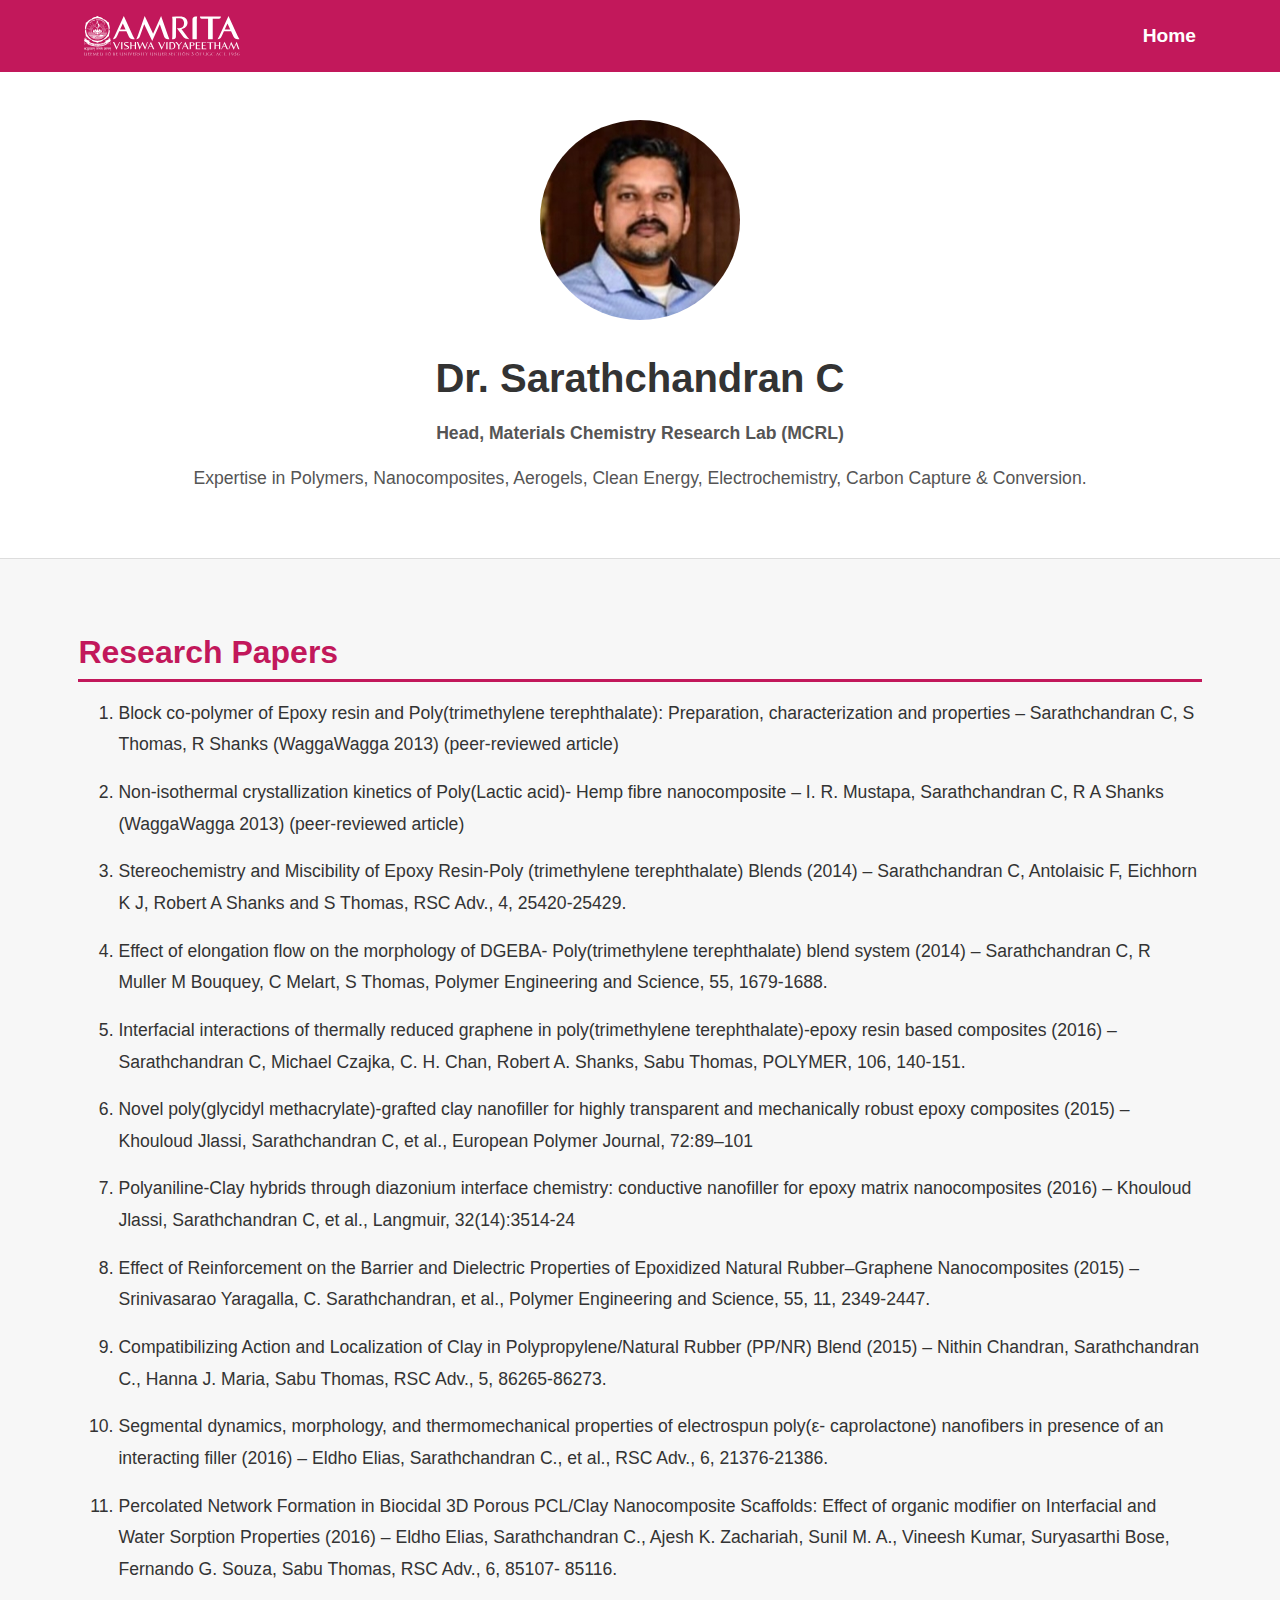
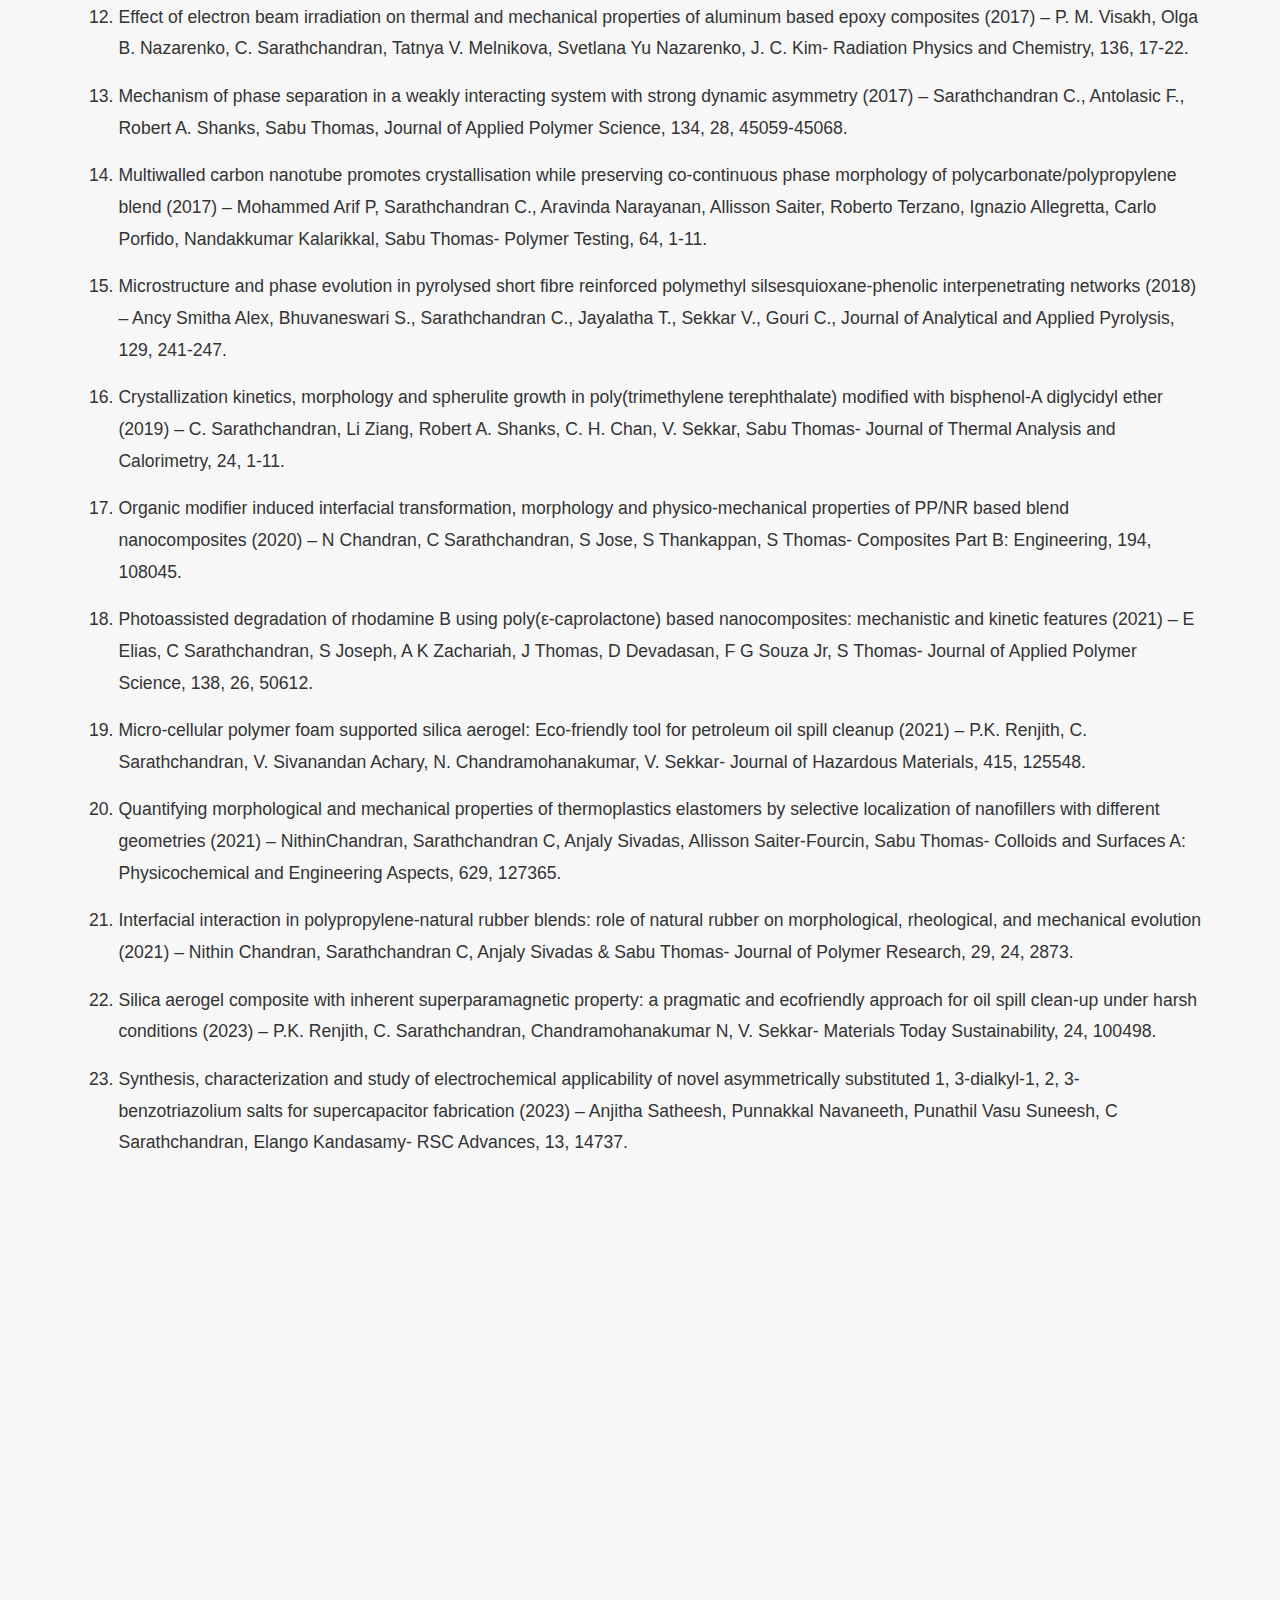
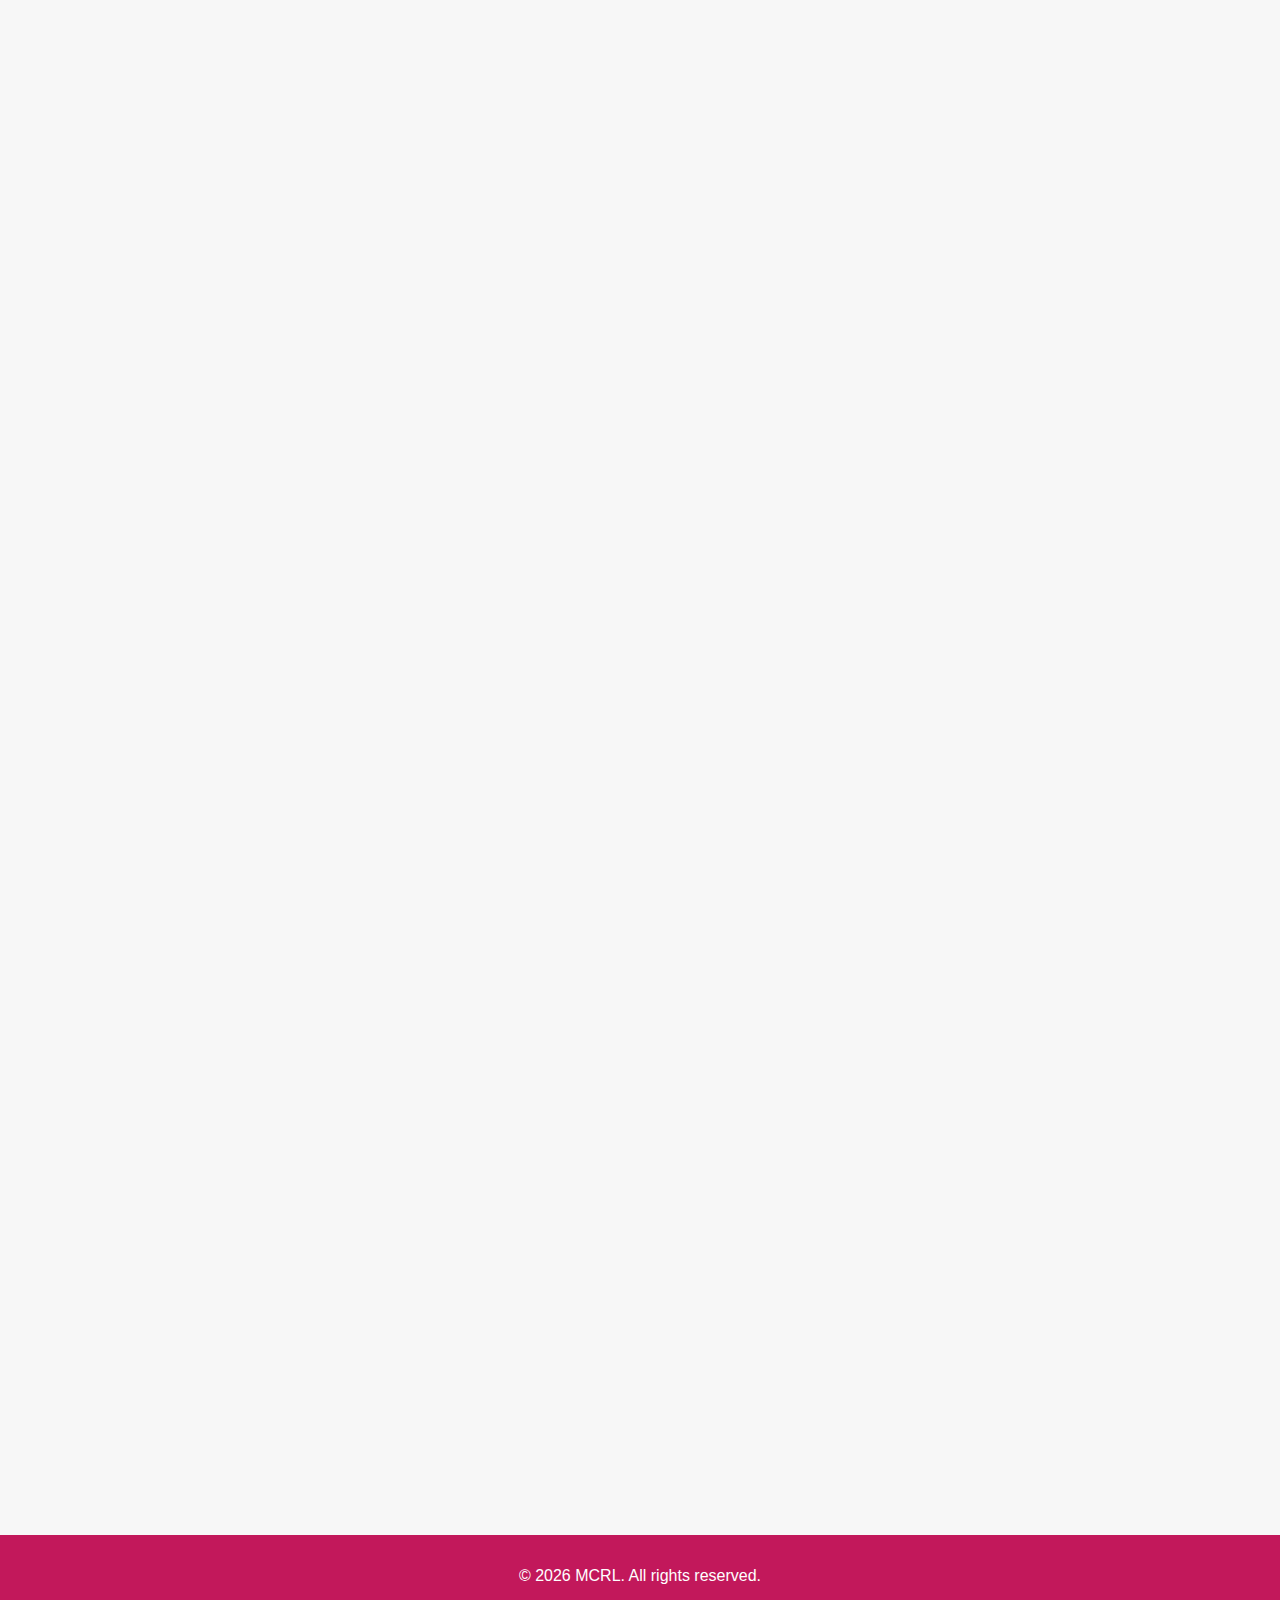
<file: sarathchandran.html>
<!DOCTYPE html>
<html lang="en">
<head>
  <meta charset="UTF-8">
  <meta name="viewport" content="width=device-width, initial-scale=1.0">
  <link rel="stylesheet" href="style.css">
  <title>Dr. Sarathchandran C | Profile</title>
  <style>
    /* General Styling */
    body {
      font-family: 'Roboto', sans-serif;
      background-color: #f7f7f7;
      color: #333;
      margin: 0;
      padding: 0;
      box-sizing: border-box;
    }

    .container {
      width: 90%;
      max-width: 1200px;
      margin: 0 auto;
    }

    /* Navigation Bar */
    nav {
      background-color: #c2185b;
      padding: 1rem 0;
      text-align: center;
    }

    nav a {
      color: white;
      text-decoration: none;
      font-size: 1.2rem;
      margin: 0 20px;
      font-weight: 600;
    }

    nav a:hover {
      text-decoration: underline;
    }

    /* Hero Section */
    .hero {
      text-align: center;
      padding: 4rem 1rem;
      background-color: #fff;
      border-bottom: 1px solid #ddd;
    }

    .hero img {
      max-width: 200px;
      border-radius: 50%;
      margin-bottom: 1.5rem;
      object-fit: cover;
    }

    .hero h1 {
      font-size: 2.5rem;
      margin: 0.5rem 0;
      font-weight: 700;
    }

    .hero p {
      font-size: 1.1rem;
      color: #555;
      line-height: 1.6;
    }

    /* Section Styling */
    .section {
      padding: 3rem 1rem;
    }

    h2 {
      font-size: 2rem;
      margin-bottom: 1rem;
      border-bottom: 3px solid #c2185b;
      padding-bottom: 0.5rem;
      color: #c2185b;
    }

    .pub-list {
      margin-top: 1rem;
      line-height: 1.8;
      color: #333;
    }

    .pub-list li {
      margin-bottom: 1rem;
      font-size: 1.1rem;
    }

    .pub-list li a {
      color: #c2185b;
      font-weight: 600;
      text-decoration: none;
    }

    .pub-list li a:hover {
      text-decoration: underline;
    }

    /* Flexbox for Layout */
    ul {
      padding-left: 0;
      list-style: none;
    }

    @media (max-width: 768px) {
      .hero {
        padding: 3rem 1rem;
      }

      .hero h1 {
        font-size: 2rem;
      }

      .hero p {
        font-size: 1rem;
      }

      h2 {
        font-size: 1.5rem;
      }

      .pub-list li {
        font-size: 1rem;
      }
    }

    @media (min-width: 769px) and (max-width: 1024px) {
      .hero {
        padding: 4rem 2rem;
      }

      .hero img {
        max-width: 180px;
      }

      .hero h1 {
        font-size: 2.2rem;
      }

      .hero p {
        font-size: 1.2rem;
      }
    }

    /* Footer */
    footer {
      background-color: #c2185b;
      color: #fff;
      text-align: center;
      padding: 2rem 1rem;
      margin-top: 3rem;
    }

    footer p {
      margin: 0;
      font-size: 1rem;
    }

  </style>
</head>
<body>
  <!-- Navigation Bar -->
  <nav>
    <div class="container">
      <div class="nav-header">
        <a href="#" class="logo"><img src="img/logo w.svg" alt="logo"></a>
        <a href="index.html" class="bhome">Home</a>
      </div>
    </div>
  </nav>

  <!-- Hero Section -->
  <section class="hero section">
    <img src="img/SC.jpg" alt="Dr. Sarathchandran C">
    <h1>Dr. Sarathchandran C</h1>
    <p><strong>Head, Materials Chemistry Research Lab (MCRL)</strong></p>
    <p>Expertise in Polymers, Nanocomposites, Aerogels, Clean Energy, Electrochemistry, Carbon Capture & Conversion.</p>
  </section>

    <!-- Research Papers -->
  <section class="section">
  <div class="container">
    <h2>Research Papers</h2>
    <ol class="pub-list">
      <li>Block co-polymer of Epoxy resin and Poly(trimethylene terephthalate): Preparation, characterization and properties – Sarathchandran C, S Thomas, R Shanks (WaggaWagga 2013) (peer-reviewed article)</li>
      <li>Non-isothermal crystallization kinetics of Poly(Lactic acid)- Hemp fibre nanocomposite – I. R. Mustapa, Sarathchandran C, R A Shanks (WaggaWagga 2013) (peer-reviewed article)</li>
      <li>Stereochemistry and Miscibility of Epoxy Resin-Poly (trimethylene terephthalate) Blends (2014) – Sarathchandran C, Antolaisic F, Eichhorn K J, Robert A Shanks and S Thomas, RSC Adv., 4, 25420-25429.</li>
      <li>Effect of elongation flow on the morphology of DGEBA- Poly(trimethylene terephthalate) blend system (2014) – Sarathchandran C, R Muller M Bouquey, C Melart, S Thomas, Polymer Engineering and Science, 55, 1679-1688.</li>
      <li>Interfacial interactions of thermally reduced graphene in poly(trimethylene terephthalate)-epoxy resin based composites (2016) – Sarathchandran C, Michael Czajka, C. H. Chan, Robert A. Shanks, Sabu Thomas, POLYMER, 106, 140-151.</li>
      <li>Novel poly(glycidyl methacrylate)-grafted clay nanofiller for highly transparent and mechanically robust epoxy composites (2015) – Khouloud Jlassi, Sarathchandran C, et al., European Polymer Journal, 72:89–101</li>
      <li>Polyaniline-Clay hybrids through diazonium interface chemistry: conductive nanofiller for epoxy matrix nanocomposites (2016) – Khouloud Jlassi, Sarathchandran C, et al., Langmuir, 32(14):3514-24</li>
      <li>Effect of Reinforcement on the Barrier and Dielectric Properties of Epoxidized Natural Rubber–Graphene Nanocomposites (2015) – Srinivasarao Yaragalla, C. Sarathchandran, et al., Polymer Engineering and Science, 55, 11, 2349-2447.</li>
      <li>Compatibilizing Action and Localization of Clay in Polypropylene/Natural Rubber (PP/NR) Blend (2015) – Nithin Chandran, Sarathchandran C., Hanna J. Maria, Sabu Thomas, RSC Adv., 5, 86265-86273.</li>
      <li>Segmental dynamics, morphology, and thermomechanical properties of electrospun poly(ε- caprolactone) nanofibers in presence of an interacting filler (2016) – Eldho Elias, Sarathchandran C., et al., RSC Adv., 6, 21376-21386.</li>
      <li>Percolated Network Formation in Biocidal 3D Porous PCL/Clay Nanocomposite Scaffolds: Effect of organic modifier on Interfacial and Water Sorption Properties (2016) – Eldho Elias, Sarathchandran C., Ajesh K. Zachariah, Sunil M. A., Vineesh Kumar, Suryasarthi Bose, Fernando G. Souza, Sabu Thomas, RSC Adv., 6, 85107- 85116.</li>
      <li>Effect of electron beam irradiation on thermal and mechanical properties of aluminum based epoxy composites (2017) – P. M. Visakh, Olga B. Nazarenko, C. Sarathchandran, Tatnya V. Melnikova, Svetlana Yu Nazarenko, J. C. Kim- Radiation Physics and Chemistry, 136, 17-22.</li>
      <li>Mechanism of phase separation in a weakly interacting system with strong dynamic asymmetry (2017) – Sarathchandran C., Antolasic F., Robert A. Shanks, Sabu Thomas, Journal of Applied Polymer Science, 134, 28, 45059-45068.</li>
      <li>Multiwalled carbon nanotube promotes crystallisation while preserving co-continuous phase morphology of polycarbonate/polypropylene blend (2017) – Mohammed Arif P, Sarathchandran C., Aravinda Narayanan, Allisson Saiter, Roberto Terzano, Ignazio Allegretta, Carlo Porfido, Nandakkumar Kalarikkal, Sabu Thomas- Polymer Testing, 64, 1-11.</li>
      <li>Microstructure and phase evolution in pyrolysed short fibre reinforced polymethyl silsesquioxane-phenolic interpenetrating networks (2018) – Ancy Smitha Alex, Bhuvaneswari S., Sarathchandran C., Jayalatha T., Sekkar V., Gouri C., Journal of Analytical and Applied Pyrolysis, 129, 241-247.</li>
      <li>Crystallization kinetics, morphology and spherulite growth in poly(trimethylene terephthalate) modified with bisphenol-A diglycidyl ether (2019) – C. Sarathchandran, Li Ziang, Robert A. Shanks, C. H. Chan, V. Sekkar, Sabu Thomas- Journal of Thermal Analysis and Calorimetry, 24, 1-11.</li>
      <li>Organic modifier induced interfacial transformation, morphology and physico-mechanical properties of PP/NR based blend nanocomposites (2020) – N Chandran, C Sarathchandran, S Jose, S Thankappan, S Thomas- Composites Part B: Engineering, 194, 108045.</li>
      <li>Photoassisted degradation of rhodamine B using poly(ε-caprolactone) based nanocomposites: mechanistic and kinetic features (2021) – E Elias, C Sarathchandran, S Joseph, A K Zachariah, J Thomas, D Devadasan, F G Souza Jr, S Thomas- Journal of Applied Polymer Science, 138, 26, 50612.</li>
      <li>Micro-cellular polymer foam supported silica aerogel: Eco-friendly tool for petroleum oil spill cleanup (2021) – P.K. Renjith, C. Sarathchandran, V. Sivanandan Achary, N. Chandramohanakumar, V. Sekkar- Journal of Hazardous Materials, 415, 125548.</li>
      <li>Quantifying morphological and mechanical properties of thermoplastics elastomers by selective localization of nanofillers with different geometries (2021) – NithinChandran, Sarathchandran C, Anjaly Sivadas, Allisson Saiter-Fourcin, Sabu Thomas- Colloids and Surfaces A: Physicochemical and Engineering Aspects, 629, 127365.</li>
      <li>Interfacial interaction in polypropylene-natural rubber blends: role of natural rubber on morphological, rheological, and mechanical evolution (2021) – Nithin Chandran, Sarathchandran C, Anjaly Sivadas & Sabu Thomas- Journal of Polymer Research, 29, 24, 2873.</li>
      <li>Silica aerogel composite with inherent superparamagnetic property: a pragmatic and ecofriendly approach for oil spill clean-up under harsh conditions (2023) – P.K. Renjith, C. Sarathchandran, Chandramohanakumar N, V. Sekkar- Materials Today Sustainability, 24, 100498.</li>
      <li>Synthesis, characterization and study of electrochemical applicability of novel asymmetrically substituted 1, 3-dialkyl-1, 2, 3-benzotriazolium salts for supercapacitor fabrication (2023) – Anjitha Satheesh, Punnakkal Navaneeth, Punathil Vasu Suneesh, C Sarathchandran, Elango Kandasamy- RSC Advances, 13, 14737.</li>
    </ol>
  </div>
</section>
<!-- Books -->
  <section class="section">
  <div class="container">
    <h2>Books</h2>
    <ol class="pub-list">
      <li>Special Issue in Composite Interfaces, Composite Interfaces, Vol. 17, No. 2-3., pp. 83-84. doi:10.1163/092764410X49070</li>
      <li>Polyoxymethylene and their nanocomposites: Structure, Properties and Applications – Sigrid Luftl, Visakh P. M, Sarathchandran C, Scrivener Publishing and John Wiley and Sons Ltd.</li>
      <li>Nanostructured Polymer Blends – Sarathchandran C, Sabu Thomas, Robert A. Shanks, Elsevier Publishing (U.K.)</li>
      <li>Design and Applications of Nanostructured Polymer Blends and Nanocomposite Systems – Sarathchandran C, R. A. Shanks, S. Thomas, Elsevier Publishing (U.K.)</li>
      <li>Organic Farming – 1st Edition, Global Perspectives and Methods, Sarathchandran C, Unni M.R, Sabu Thomas, eBook ISBN: 9780128132739, Elsevier Inc.</li>
      <li>Organic Farming: New Advances Towards Sustainable Agricultural Systems – Sarathchandran C, Thomas Sabu, Unni M. R., ISBN 978-3-030-04657-6, Springer International Publishing</li>
      <li>Rheology of Polymer Blends and Nanocomposites, 1st Edition, Theory, Modelling and Applications – Sarathchandran C., Nithin Chandran, Sabu Thomas, Paperback ISBN: 9780128169575, Elsevier Inc.</li>
      <li>Handbook of Carbon-based Nanomaterials – Sarathchandran C., Sabu Thomas, Ilangovan S. A., Piranjan J. C. M., Elsevier Inc., Paperback ISBN: 9780128219966</li>
      <li>Organic Farming Global Perspectives and Methods, 2nd Edition – Sarathchandran C, Unni M.R., Sabu Thomas, D K Meena, eBook ISBN: 9780323991469</li>
    </ol>
  </div>
</section>
  <!-- Book Chapters -->
 <section class="section">
  <div class="container">
    <h2>Book Chapters</h2>
    <ol class="pub-list" type="i">
      <li>Poly(trimethylene terephthalate) – The next generation engineering thermoplastic – Sarathchandran C, Chin Han Chan, Siti Rozana Bt. Abd. Karim, Sabu Thomas, Physical Chemistry of Macromolecules, Apple Academic Press, ISBN-13: 978-1926895642.</li>
      <li>Polymer Blends – Sarathchandran C, Robert A. Shanks, Sabu Thomas, Nanostructured Polymer Blends, Elsevier Inc.</li>
      <li>Rheology: An Introduction – Sarathchandran C., Nithin Chandran, Sabu Thomas, Rheology of Polymer Blends and Nanocomposites, 1st edition, Theory, Modelling and Applications, ISBN: 9780128169575, Elsevier Inc. (2019).</li>
      <li>Interfacial Characterization using Rheology – Sarathchandran C., Rheology of Polymer Blends and Nanocomposites, 1st edition, Theory, Modelling and Applications, ISBN: 9780128169575, Elsevier Inc. (2019).</li>
      <li>Rheology of Polymer-Clay Nanocomposites – Sarathchandran C., Nithin Chandran, Sabu Thomas, Rheology of Polymer Blends and Nanocomposites, 1st edition, Theory, Modelling and Applications, ISBN: 9780128169575, Elsevier Inc. (2019).</li>
      <li>Pesticides: Classification, Detection, and Degradation – Sarathchandran C., Unni M. R., Sabu Thomas, Organic Farming: New Advances Towards Sustainable Agricultural Systems, ISBN: 978-3-030-04657-6, Springer International Publishing.</li>
      <li>Preparation and Applications of Silica Aerogels – Sarathchandran C., Ranjith P. K., Sekkar V., Engineering of Natural Polymeric Gels and Aerogels for Multifunctional Applications, Elsevier Inc.</li>
      <li>Introduction to Carbon Materials – Sarathchandran C., Sabu Thomas, Ilangovan S. A., Handbook of Carbon-based Nanomaterials (2021), Elsevier Inc., Paperback ISBN: 9780128219966.</li>
      <li>Graphene: The Magic Material – Antony Joseph, Sujith V., Sarathchandran C., Handbook of Carbon-based Nanomaterials (2021), Elsevier Inc., Paperback ISBN: 9780128219966.</li>
      <li>Carbon Aerogel: Synthesis, Properties, and Applications – Sarathchandran C., Devika M. R., Swetha Prakash, Sujatha S, Ilangovan S. A., Handbook of Carbon-based Nanomaterials (2021), Elsevier Inc., Paperback ISBN: 9780128219966.</li>
      <li>Activated Carbon: Synthesis, Properties, and Applications – Sarathchandran C., Ilangovan S. A., Handbook of Carbon-based Nanomaterials (2021), Elsevier Inc., Paperback ISBN: 9780128219966.</li>
    </ol>
  </div>
</section>

  <!-- Footer -->
  <footer>
    <div class="container">
      <p>© <span id="current-year"></span> MCRL. All rights reserved.</p>
    </div>
  </footer>

  <script src="script.js"></script>
</body>
</html>
</file>
<file: style.css>
:root {
    --primary: #c2185b; /* Pink */
    --ylw: #fdd835; /* Yellow */
    --accent: #d92842; /* Red (commented as Purple, but hex is red) */
    --light: #f3f4f6; /* Light gray */
    --dark: #212121; /* Dark text */
}

/* General Styles */
body {
  font-family: Sans-serif;
    font-family: 'Roboto', sans-serif;
    margin: 0;
    background-color: var(--light);
    scroll-behavior: smooth;
}

.container {
    max-width: 1200px;
    margin: 0 auto;
    padding: 0 1rem;
}

/* Navigation */
nav {
    background: var(--primary); /* Bold gradient */
    box-shadow: 0 4px 20px rgba(0, 0, 0, 0.1);
    top: 0;
    z-index: 100;
    padding: 0.5rem 0;
    transition: background 0.3s ease;
}

nav .container {
    display: flex;
    flex-direction: column;
    align-items: center;
    max-width: 1200px;
    margin: 0 auto;
    padding: 0 1rem;
}

.nav-header {
    display: flex;
    justify-content: space-between;
    align-items: center;
    width: 100%;
    padding: 0.5rem 0;
}

nav .logo {
    display: flex;
    align-items: center;
    gap: 0.5rem;
    font-size: 1rem;
    font-weight: 200;
    color: var(--light);
    text-decoration: none;
    transition: color 0.3s ease;
}

nav .logo:hover {
    color: var(--light);
}

nav .logo img {
    height: 40px;
    max-height: 60px; 
}

nav .nav-menu {
    width: 100%;
}

nav .desktop-menu {
    display: none;
    justify-content: center;
    gap: .5rem;
    padding: 1rem 0;
    border-top: 1px solid rgba(255, 255, 255, 0.1);
}

nav .desktop-menu a {
    color: var(--light);
    text-decoration: none;
    font-weight: 500;
    padding: 0.5rem;
    position: relative;
    transition: color 0.3s ease, transform 0.3s ease;
    outline: none;
}

nav .desktop-menu a::after {
    content: '';
    position: absolute;
    width: 0;
    height: 2px;
    bottom: -2px;
    left: 50%;
    background-color: var(--light);
    transition: width 0.3s ease, left 0.3s ease;
}

nav .desktop-menu a:hover::after {
    width: 100%;
    left: 0;
}

nav .desktop-menu a:hover {
    color: var(--light);
    transform: translateY(-2px);
}

nav .desktop-menu a:focus {
    outline: 2px solid var(--light);
    outline-offset: 2px;
    border-radius: 4px;
}

nav .mobile-menu-button {
    background: none;
    border: none;
    color: var(--light);
    font-size: 0;
    cursor: pointer;
    padding: 0.6rem;
    border-radius: 0.3rem;
    display: flex;
    flex-direction: column;
    gap: 0.2rem;
    transition: background-color 0.3s ease;
    outline: none;
    -webkit-tap-highlight-color: transparent;
    -webkit-touch-callout: none;
    -webkit-user-select: none;
}

.mobile-menu-button span {
    width: 25px;
    height: 3px;
    background-color: var(--light);
    transition: all 0.3s ease;
    border-radius: 2px;
}

.mobile-menu-button:hover {
    background-color: rgba(255, 255, 255, 0.15);
}

.mobile-menu-button[aria-expanded="true"] span:nth-child(1) {
    transform: translateY(8px) rotate(45deg);
}

.mobile-menu-button[aria-expanded="true"] span:nth-child(2) {
    opacity: 0;
}

.mobile-menu-button[aria-expanded="true"] span:nth-child(3) {
    transform: translateY(-8px) rotate(-45deg);
}

.mobile-menu-button:focus {
    outline: 2px solid var(--light);
    outline-offset: 2px;
    border-radius: 4px;
}

nav .mobile-menu {
    max-height: 0;
    overflow: hidden;
    transition: max-height 0.4s ease-out;
    background: var(--primary);
    -webkit-overflow-scrolling: touch;
    padding: 0;
}

nav .mobile-menu.open {
    max-height: 100vh; 
    padding: 0.8rem 0;
}

nav .mobile-menu .menu-items {
    display: flex;
    flex-direction: column;
    gap: 1rem;
    padding: 0 1rem;
}

nav .mobile-menu a {
    color: var(--light);
    text-decoration: none;
    font-weight: 500;
    padding: 0.6rem 1rem;
    border-radius: 0.3rem;
    transition: background-color 0.3s ease;
    outline: none;
    -webkit-tap-highlight-color: transparent;
    -webkit-touch-callout: none;
    -webkit-user-select: none;
}

nav .mobile-menu a:hover {
    background-color: rgba(255,255,255,0.2);
    color: var(--light);
}

nav .mobile-menu a:focus {
    outline: 2px solid var(--light);
    outline-offset: 2px;
    border-radius: 4px;
}

@media (max-width: 767px) {
    nav .mobile-menu-button,
    nav .mobile-menu a {
        -webkit-tap-highlight-color: transparent !important;
        -webkit-touch-callout: none !important;
        -webkit-user-select: none !important;
        tap-highlight-color: transparent !important;
    }

    nav .mobile-menu {
        -webkit-transform: translateZ(0);
    }

    nav .mobile-menu-button:focus,
    nav .mobile-menu a:focus {
        outline: none !important;
        box-shadow: none !important;
    }
}

@media (min-width: 768px) {
    nav .container {
        flex-direction: row;
        justify-content: space-between;
    }

    nav .nav-header {
        padding: 0;
    }

    nav .desktop-menu {
        display: flex;
    }

    nav .mobile-menu-button,
    nav .mobile-menu {
        display: none;
    }
}

@media (min-width: 1024px) {
    nav .container {
        padding: 0 2rem;
    }

    nav .desktop-menu a {
        padding: 0.5rem 1.2rem;
    }
}

/* Hero Section */
.hero-section {
    background: linear-gradient(rgba(0, 0, 0, 0.7), rgba(0, 0, 0, 0.7)), url('https://images.unsplash.com/photo-1532094349884-543bc11b234d?ixlib=rb-4.0.3&auto=format&fit=crop&w=1470&q=80');
    background-size: cover;
    background-position: center;
    background-attachment: fixed;
    color: var(--light);
    padding: 5rem 1rem;
    text-align: center;
}

@media (min-width: 768px) {
    .hero-section {
        padding: 8rem 1rem;
    }
}
.hero-section .lab-name {
  font-size: 2.2rem;
  font-weight: 850;
  color: var(--light);     /* white text */
  margin-bottom: 0.5rem;   /* little spacing before main h1 */
  text-transform: uppercase;
  letter-spacing: 1px;
  font-family: Fantasy;
}

.hero-section h2 {
    font-size: 2rem;
    font-weight: 600;
    color: var(--light);
    margin-bottom: 1.5rem;
}

@media (min-width: 768px) {
    .hero-section h1 {
        font-size: 3.75rem;
    }
}

.hero-section p {
    font-size: 1.25rem;
    color: var(--light);
    margin-bottom: 2rem;
    max-width: 48rem;
    margin-left: auto;
    margin-right: auto;
}

@media (min-width: 768px) {
    .hero-section p {
        font-size: 1.5rem;
    }
}

.hero-section .buttons {
    display: flex;
    flex-direction: column;
    gap: 1rem;
    justify-content: center;
}

@media (min-width: 640px) {
    .hero-section .buttons {
        flex-direction: row;
    }
}

.hero-section .buttons a {
    padding: 0.75rem 1.5rem;
    border-radius: 0.5rem;
    font-weight: 500;
    text-decoration: none;
    transition: background-color 0.3s ease;
}

.hero-section .buttons .primary {
    background-color: var(--accent);
    color: var(--light);
}

.hero-section .buttons .primary:hover {
    background-color: var(--primary);
}

.hero-section .buttons .secondary {
    background-color: transparent;
    border: 2px solid var(--light);
    color: var(--light);
}

.hero-section .buttons .secondary:hover {
    background-color: var(--accent);
}

/* About Section */
.about-section {
    padding: 5rem 1rem;
    background-color: var(--light);
}

.section-title {
    text-align: center;
    margin-bottom: 4rem;
}

.section-title h2 {
    font-size: 1.875rem;
    font-weight: 900;
    color: var(--accent);
    margin-bottom: 1rem;
}

@media (min-width: 768px) {
    .section-title h2 {
        font-size: 2.25rem;
    }
}

.section-title .divider {
    width: 5rem;
    height: 0.25rem;
    background-color: var(--ylw);
    margin: 0 auto 1.5rem;
}

.section-title p {
    color: #4b5563;
    max-width: 48rem;
    margin: 0 auto;
}

.about-grid {
    display: grid;
    gap: 2rem;
}

@media (min-width: 768px) {
    .about-grid {
        grid-template-columns: repeat(3, 1fr);
    }
}

.about-card {
    background-color: #f7c8c8;
    padding: 1.5rem;
    border-radius: 0.5rem;
    box-shadow: 0 1px 3px rgba(0, 0, 0, 0.1);
    transition: box-shadow 0.3s ease, transform 0.3s ease;
}

.about-card:hover {
    box-shadow: 0 10px 15px -3px rgba(0, 0, 0, 0.1);
    transform: translateY(-10px);
}

.about-card .icon {
    color: var(--accent);
    margin-bottom: 1rem;
    font-size: 2.5rem;
}

.about-card h3 {
    font-size: 1.25rem;
    font-weight: 700;
    color: var(--accent);
    margin-bottom: 0.75rem;
}

.about-card p,
.about-card ul {
    color: var(--dark);
}

/* Research Section */
.research-section {
    padding: 5rem 1rem;
    background-color: var(--light);
}

.research-grid {
    display: grid;
    gap: 2rem;
}

@media (min-width: 768px) {
    .research-grid {
        grid-template-columns: repeat(2, 1fr);
    }
}

@media (min-width: 1024px) {
    .research-grid {
        grid-template-columns: repeat(3, 1fr);
    }
}

.research-card {
    background-color: var(--light);
    border-radius: 0.5rem;
    overflow: hidden;
    box-shadow: 0 1px 3px rgba(0, 0, 0, 0.1);
    transition: transform 0.3s ease, box-shadow 0.3s ease;
}

.research-card:hover {
    transform: translateY(-10px);
    box-shadow: 0 10px 15px -3px rgba(0, 0, 0, 0.1);
}

.research-card img {
    width: 100%;
    height: 12rem;
    object-fit: cover;
}

.research-card .content {
    padding: 1.5rem;
}

.research-card h3 {
    font-size: 1.25rem;
    font-weight: 700;
    color: var(--accent);
    margin-bottom: 0.5rem;
}

.research-card p {
    color: var(--dark);
    margin-bottom: 1rem;
}

.research-card a {
    color: var(--accent);
    font-weight: 500;
    text-decoration: none;
    transition: color 0.3s ease;
}

.research-card a:hover {
    color: var(--accent);
}

.research-section .cta {
    text-align: center;
    margin-top: 3rem;
}

.research-section .cta a {
    background-color: var(--accent);
    color: var(--light);
    padding: 0.75rem 1.5rem;
    border-radius: 0.5rem;
    text-decoration: none;
    font-weight: 500;
    transition: background-color 0.3s ease;
}

.research-section .cta a:hover {
    background-color: var(--primary);
}

/* Gallery Grid */
.gallery-grid {
    display: grid;
    gap: 1.5rem;
    grid-template-columns: repeat(auto-fit, minmax(350px, 1fr));
}

.gallery-card {
    position: relative;
    text-align: center;
    cursor: pointer;
    border-radius: 0.5rem;
    overflow: hidden;
    background: var(--light);
    box-shadow: 0 2px 6px rgba(0,0,0,0.1);
    transition: transform 0.3s ease;
}

.gallery-card:hover {
    transform: scale(1.03);
}

.gallery-card img {
    width: 100%;
    height: 200px;
    object-fit: cover;
}

.gallery-card p {
    padding: 0.5rem;
    font-size: 1rem;
    font-weight: 500;
    color: var(--dark);
}

/* Lightbox */
.lightbox {
    display: none;
    position: fixed;
    z-index: 1000;
    left: 0; top: 0;
    width: 100%; height: 100%;
    background: rgba(0,0,0,0.9);
    justify-content: center;
    align-items: center;
    flex-direction: column;
}

.lightbox img {
    max-width: 80%;
    max-height: 70%;
    border-radius: 0.5rem;
}

.lightbox p {
    margin-top: 1rem;
    color: #fff;
    font-size: 1.2rem;
}

.lightbox .close {
    position: absolute;
    top: 20px; right: 30px;
    font-size: 2rem;
    color: #fff;
    cursor: pointer;
}

/* Instruments Section */
.instruments-section {
    padding: 5rem 1rem;
    background-color: var(--light);
}

.instruments-grid {
    display: grid;
    gap: 2rem;
}

@media (min-width: 768px) {
    .instruments-grid {
        grid-template-columns: repeat(2, 1fr);
    }
}

@media (min-width: 1024px) {
    .instruments-grid {
        grid-template-columns: repeat(2, 1fr);
    }
}

.instrument-card {
    background-color: #f9fafb;
    padding: 1.5rem;
    border-radius: 0.5rem;
    border: 1px solid #e5e7eb;
    box-shadow: 0 1px 3px rgba(0, 0, 0, 0.1);
    transition: box-shadow 0.3s ease, transform 0.3s ease;
}

.instrument-card:hover {
    box-shadow: 0 10px 15px -3px rgba(0, 0, 0, 0.1);
    transform: translateY(-10px);
}

.instrument-card .icon-wrapper {
    display: flex;
    align-items: center;
    gap: 1rem;
    margin-bottom: 1rem;
}

.instrument-card .icon {
    background-color: #dbeafe;
    padding: 0.75rem;
    border-radius: 50%;
    color: var(--accent);
    font-size: 1.25rem;
}

.instrument-card h3 {
    font-size: 1.25rem;
    font-weight: 700;
    color: var(--accent);
}

.instrument-card p {
    color: #4b5563;
}

/* Team Section */
.team-section {
    padding: 5rem 1rem;
    background-color: var(--accent);
    color: var(--light);
}

.team-section .section-title p {
    color: var(--light);
}

.team-grid {
    display: grid;
    gap: 1rem;
}

@media (min-width: 730px) {
    .team-grid {
        grid-template-columns: repeat(3, 1fr);
    }
}

@media (min-width: 1024px) {
    .team-grid {
        grid-template-columns: repeat(4, 1fr);
    }
}

.team-card {
    background-color: #1414146f;
    border-radius: 0.5rem;
    overflow: hidden;
    box-shadow: 0 4px 6px -1px rgba(0, 0, 0, 0.1);
    transition: transform 0.3s ease, box-shadow 0.3s ease;
}

.team-card:hover {
    transform: translateY(-10px);
    box-shadow: 0 10px 15px -3px rgba(0, 0, 0, 0.2);
}

.team-card img {
    width: 100%;
    object-fit: cover;
}

.team-card .content {
    padding: 0 20px 20px 20px;
}

.team-card h3 {
    font-size: 1.25rem;
    font-weight: 700;
    color: var(--light);
    margin-bottom: 0.5rem;
}

.team-card .role {
    color: var(--light);
    margin-bottom: 0.5rem;
}

.team-card p {
    color: var(--light);
    margin-bottom: .5rem;
}

.team-card .social-links {
    display: flex;
    gap: 0.5rem;
}

.team-card .social-links a {
    color: var(--light);
    font-size: 1.25rem;
    transition: color 0.3s ease;
}

.team-card .social-links a:hover {
    color: var(--light);
}

/* Opportunities Banner Section */
.opportunities-section {
  padding: 4rem 1rem;
  background: #f9f9f9;
  color: #333;
  text-align: center;
}

.opportunities-section h2 {
  font-size: 2rem;
  margin-bottom: 1rem;
  color: var(--primary); /* match your theme color */
}

.opportunities-section p {
  max-width: 700px;
  margin: 0 auto 2rem auto;
  font-size: 1.1rem;
}

.opportunity-list {
  display: grid;
  gap: 2rem;
  grid-template-columns: repeat(auto-fit, minmax(280px, 1fr));
}

.opportunity {
  background: white;
  padding: 1.5rem;
  border-radius: 8px;
  box-shadow: 0 2px 8px rgba(0,0,0,0.1);
  text-align: left;
}

.opportunity h3 {
  margin-bottom: 0.5rem;
  color: var(--primary);
}

.opportunity p {
  color: #232323;
}

/* Contact Section */
.contact-section {
    padding: 5rem 1rem;
    background-color: #f9fafb;
}

.contact-grid {
    display: grid;
    gap: 3rem;
}

@media (min-width: 768px) {
    .contact-grid {
        grid-template-columns: 1fr 1fr;
    }
}

.contact-info,
.contact-form {
    background-color: var(--light);
    padding: 2rem;
    border-radius: 0.5rem;
    box-shadow: 0 1px 3px rgba(0, 0, 0, 0.1);
}

.contact-info h3,
.contact-form h3 {
    font-size: 1.25rem;
    font-weight: 700;
    color: var(--accent);
    margin-bottom: 1.5rem;
}

.contact-info .info-item {
    display: flex;
    align-items: flex-start;
    gap: 1rem;
    margin-bottom: 1rem;
}

.contact-info .info-item .icon {
    color: var(--accent);
    margin-top: 0rem;
}

.contact-info .info-item h4 {
    font-weight: 700;
    color: var(--accent);
}

.contact-info .info-item p {
    color: #4b5563;
}

.lab-hours {
    background-color: var(--light);
    padding: 1.5rem;
    border-radius: 0.5rem;
    box-shadow: 0 1px 3px rgba(0, 0, 0, 0.1);
    margin-top: 2rem;
}

.lab-hours h3 {
    font-size: 1.25rem;
    font-weight: 700;
    color: var(--accent);
    margin-bottom: 1rem;
}

.lab-hours ul {
    list-style: none;
    padding: 0;
    display: flex;
    flex-direction: column;
    gap: 0.5rem;
    color: #4b5563;
}

.lab-hours li {
    display: flex;
    justify-content: space-between;
}

.map-container {
    margin-top: 1rem;
    background-color: var(--light);
    border-radius: 0.5rem;
    overflow: hidden;
    box-shadow: 0 1px 3px rgba(0, 0, 0, 0.1);
}

.map-container iframe {
    width: 100%;
    height: 43rem;
    border: 0;
}

/* Footer */
footer {
    background-color: var(--primary);
    color: var(--light);
    padding: 3rem 1rem;
}

footer .footer-grid {
    display: grid;
    gap: 2rem;
}

@media (min-width: 768px) {
    footer .footer-grid {
        grid-template-columns: repeat(4, 1fr);
    }
}

footer .logo-section {
    display: flex;
    flex-direction: column;
    gap: 1rem;
}

footer .logo-section .logo {
    display: flex;
    align-items: center;
    gap: 0.75rem;
}

footer .logo-section img {
    height: 40px; 
    max-height: 60px; 
}

footer .logo-section p {
    color: var(--light);
}

footer h3 {
    font-size: 1.125rem;
    font-weight: 700;
    color: var(--light);
    margin-bottom: 1rem;
}

footer ul {
    list-style: none;
    padding: 0;
    display: flex;
    flex-direction: column;
    gap: 0.5rem;
}

footer ul a {
    color: var(--light);
    text-decoration: none;
    transition: color 0.3s ease;
}

footer ul a:hover {
    color: var(--light);
}

.footer-social i {
    font-size: 24px;
    margin: 0 10px;
    color: #fff;
    transition: color 0.3s;
}

.footer-social i:hover {
    color: var(--ylw);
}

.footer-social a {
    text-decoration: none;
}

footer .footer-bottom {
    border-top: 1px solid var(--accent);
    margin-top: 3rem;
    padding-top: 2rem;
    text-align: center;
    color: var(--light);
}

/* Animations */
.fade-in {
    animation: fadeIn 1s ease-in-out;
}

.slide-up {
    animation: slideUp 1s ease-out;
}

.zoom-in {
    animation: zoomIn 1s ease-out;
}

.scale-up {
    animation: scaleUp 0.8s ease-out;
}

.slide-in-left {
    animation: slideInLeft 0.8s ease-out;
}

.slide-in-right {
    animation: slideInRight 0.8s ease-out;
}

@keyframes fadeIn {
    from {
        opacity: 0;
    }
    to {
        opacity: 1;
    }
}

@keyframes slideUp {
    from {
        opacity: 0;
        transform: translateY(50px);
    }
    to {
        opacity: 1;
        transform: translateY(0);
    }
}

@keyframes zoomIn {
    from {
        opacity: 0;
        transform: scale(0.8);
    }
    to {
        opacity: 1;
        transform: scale(1);
    }
}

@keyframes scaleUp {
    from {
        opacity: 0;
        transform: scale(0.9);
    }
    to {
        opacity: 1;
        transform: scale(1);
    }
}

@keyframes slideInLeft {
    from {
        opacity: 0;
        transform: translateX(-50px);
    }
    to {
        opacity: 1;
        transform: translateX(0);
    }
}

@keyframes slideInRight {
    from {
        opacity: 0;
        transform: translateX(50px);
    }
    to {
        opacity: 1;
        transform: translateX(0);
    }
}

/* Animation Classes */
.section {
    opacity: 0;
}

.section.visible {
    opacity: 1;
}

.animate {
    opacity: 0;
}

.animate.visible {
    animation: scaleUp 0.8s ease-out forwards;
}

.animate-slide-left {
    opacity: 0;
}

.animate-slide-left.visible {
    animation: slideInLeft 0.8s ease-out forwards;
}

.animate-slide-right {
    opacity: 0;
}

.animate-slide-right.visible {
    animation: slideInRight 0.8s ease-out forwards;
}

/* Staggered Animation for Cards */
.research-card:nth-child(1) {
    animation-delay: 0.1s;
}

.research-card:nth-child(2) {
    animation-delay: 0.2s;
}

.research-card:nth-child(3) {
    animation-delay: 0.3s;
}

.instrument-card:nth-child(1) {
    animation-delay: 0.1s;
}

.instrument-card:nth-child(2) {
    animation-delay: 0.2s;
}

.instrument-card:nth-child(3) {
    animation-delay: 0.3s;
}

.instrument-card:nth-child(4) {
    animation-delay: 0.4s;
}

.instrument-card:nth-child(5) {
    animation-delay: 0.5s;
}

.instrument-card:nth-child(6) {
    animation-delay: 0.6s;
}ggg

.team-card:nth-child(1) {
    animation-delay: 0.1s;
}

.team-card:nth-child(2) {
    animation-delay: 0.2s;
}

.team-card:nth-child(3) {
    animation-delay: 0.3s;
}

.student-card:nth-child(1) {
    animation-delay: 0.1s;
}

.student-card:nth-child(2) {
    animation-delay: 0.2s;
}

.student-card:nth-child(3) {
    animation-delay: 0.3s;
}

.student-card:nth-child(4) {
    animation-delay: 0.4s;
}

.student-card:nth-child(5) {
    animation-delay: 0.5s;
        }
</file>
